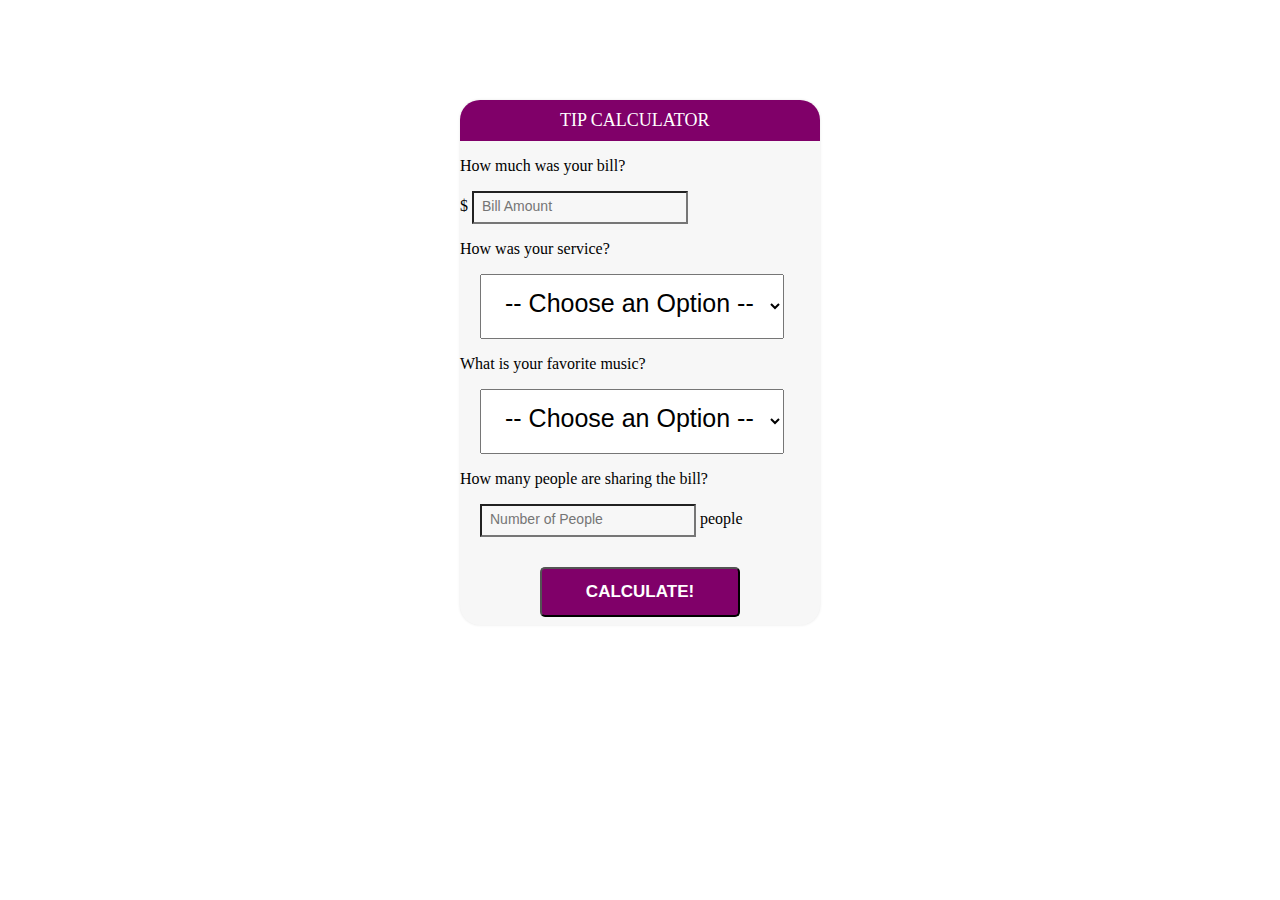
<file: lesson_4/tip_calc/index.html>
<html>
<head> 
<LINK href="style.css" rel="stylesheet" type="text/css">
</head>
<body>
<div id="container">
  <h1>Tip Calculator</h1>
  <div id="calculator">


    <form>
      <p>How much was your bill?
        <p>
          $ <input id="billamt" type="text" placeholder="Bill Amount">

          <p>How was your service?
            <p>
              <select id="serviceQual">
            <option disabled selected value="0">-- Choose an Option --</option>
            <option value="0.3">30&#37; &#45; Outstanding</option>
            <option value="0.2">20&#37; &#45; Good</option>
            <option value="0.15">15&#37; &#45; It was OK</option>
            <option value="0.1">10&#37; &#45; Bad</option>
            <option value="0.05">5&#37; &#45; Terrible</option>
        </select>

    <p>What is your favorite music?
        <p>
          <select id="music">
            <option disabled selected value="0">-- Choose an Option --</option>
            <option value="rock">rock</option>
            <option value="pop">pop</option>
            <option value="dance">dance</option>
            <option value="metal">metal</option>
        </select>
    </form>
    <p>How many people are sharing the bill?</p>
    <input id="peopleamt" type="text" placeholder="Number of People"> people
    <button type="button" id="calculate">Calculate!</button>

  </div>
  <!--calculator end-->
  <div id="totalTip">
    <sup>$</sup><span id="tip">0.00</span>
    <small id="each">each</small>
  </div>
  <!--totalTip end-->

</div>
<!--container end-->

<script type="text/javascript" src="tipcalculator.js"></script>
</body>
</html>
</file>
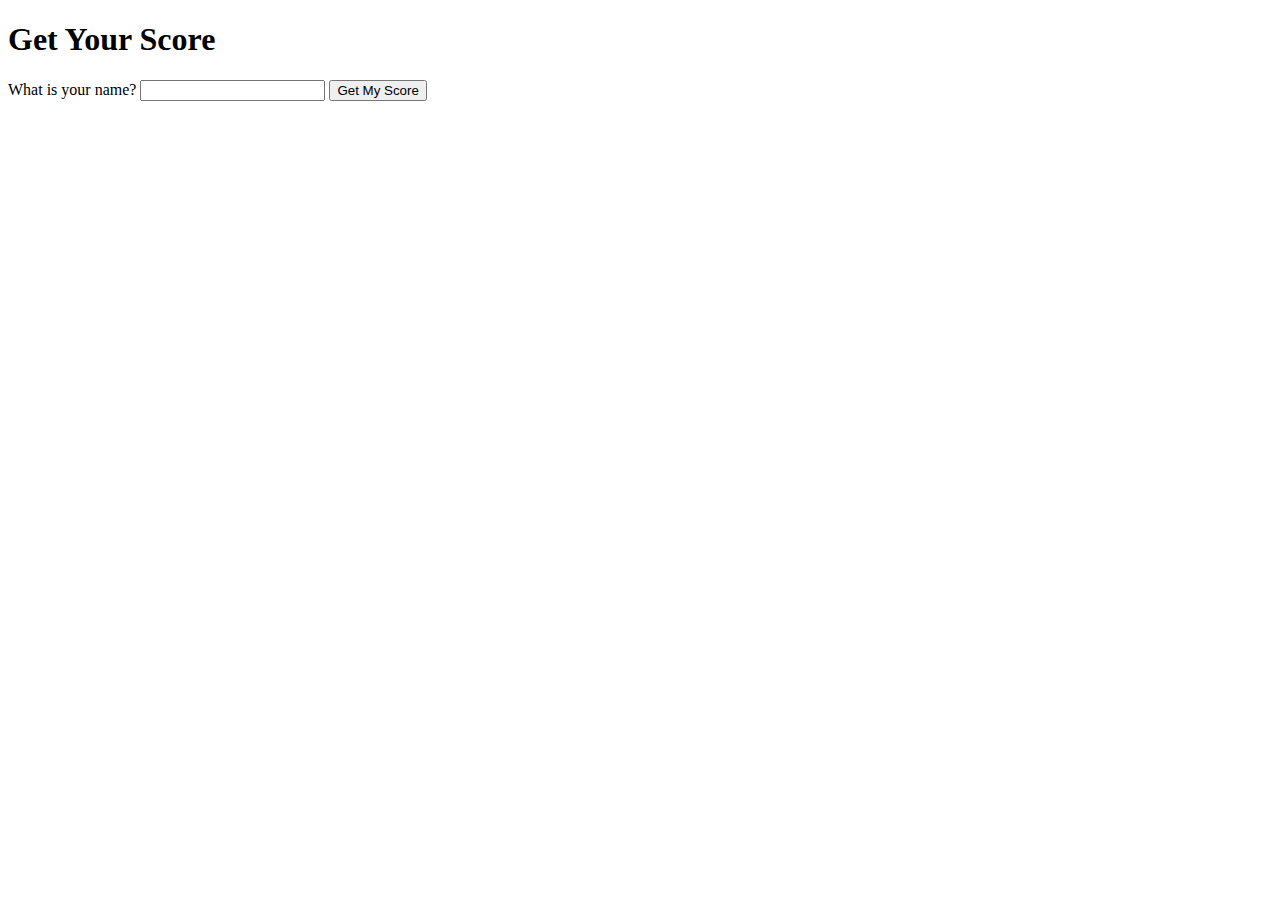
<file: WorldOfGames/template/get_score.html>
<!DOCTYPE html>
<html>

<!-- <head>
    <title>Get Score Page</title>
    <script>
        function redirectToScore() {
            var playerName = document.getElementById('player_name').value;
            window.location.href = '/get_score/' + playerName;
        }
    </script>
</head> -->

<body>
    <h1>Get Your Score</h1>
    <form action="{{ url_for('get_score') }}" method="get">
        <label for="player">What is your name?</label>
        <input type="text" id="player" name="player" required>
        <button type="submit">Get My Score</button>
    </form>
</body>

</html>
</file>
<file: lesson_4/tip_calc/style.css>
#container {
  height: 525px;
  width: 360px;
  margin: 100px auto;
  background: #f7f7f7;
  box-shadow: 0 0 3px rgba(0, 0, 0, 0.1);
  border-radius: 20px;
  -webkit-border-radius: 20px;
  -moz-border-radius: 20px;
} 

h1 {
  background: #800069;
  color: white;
  margin: 0;
  padding: 10px 100px;
  text-transform: uppercase;
  font-size: 18px;
  font-weight: normal;
  border-top-left-radius: 20px;
  border-top-right-radius: 20px;
}

input {
  padding-left: 20px;
}

#billamt {
  font-size: 14px;
  /*color: #2980b9;*/
  rgb: #red;
  background-color: #f7f7f7;
  width: 60%;
  padding: 5px 5px 8px 8px;
}

#billamt:focus {
  background: #fff;
  border: 3px solid #2980b9;
  outline: none;
}

#peopleamt {
  width: 60%;
  padding: 5px 5px 8px 8px;
  margin-left: 20px;
  color: #red;
  background-color: #f7f7f7;
  font-size: 14px;
}

.dollarSign {
  display: inline;
}

#serviceQual {
  padding: 13px 13px 20px 20px;
  margin-left: 20px;
  font-size: 25px;
}

#music {
  padding: 13px 13px 20px 20px;
  margin-left: 20px;
  font-size: 25px;
}

button {
  text-transform: uppercase;
  font-weight: bold;
  display: block;
  margin: 30px auto;
  background: #800069;
  border-radius: 5px;
  width: 200px;
  height: 50px;
  font-size: 17px;
  color: white;
}

button:hover {
  background: #4c2827;
  border-bottom-color: #111;
}

button:active {
  position: relative;
  top: 1px;
}

#totalTip {
  font-size: 30px;
  margin-top: 5px;
  text-align: center;
}

#totalTip:before {
  content: "Tip amount";
  font-size: 20px;
  font-weight: bold;
  display: block;
  text-transform: uppercase;
}

#totalTip sup {
  font-size: 20px;
  top: -18px;
}

#totalTip small {
  font-size: 20px;
  font-weight: bold;
  display: block;
}
</file>
